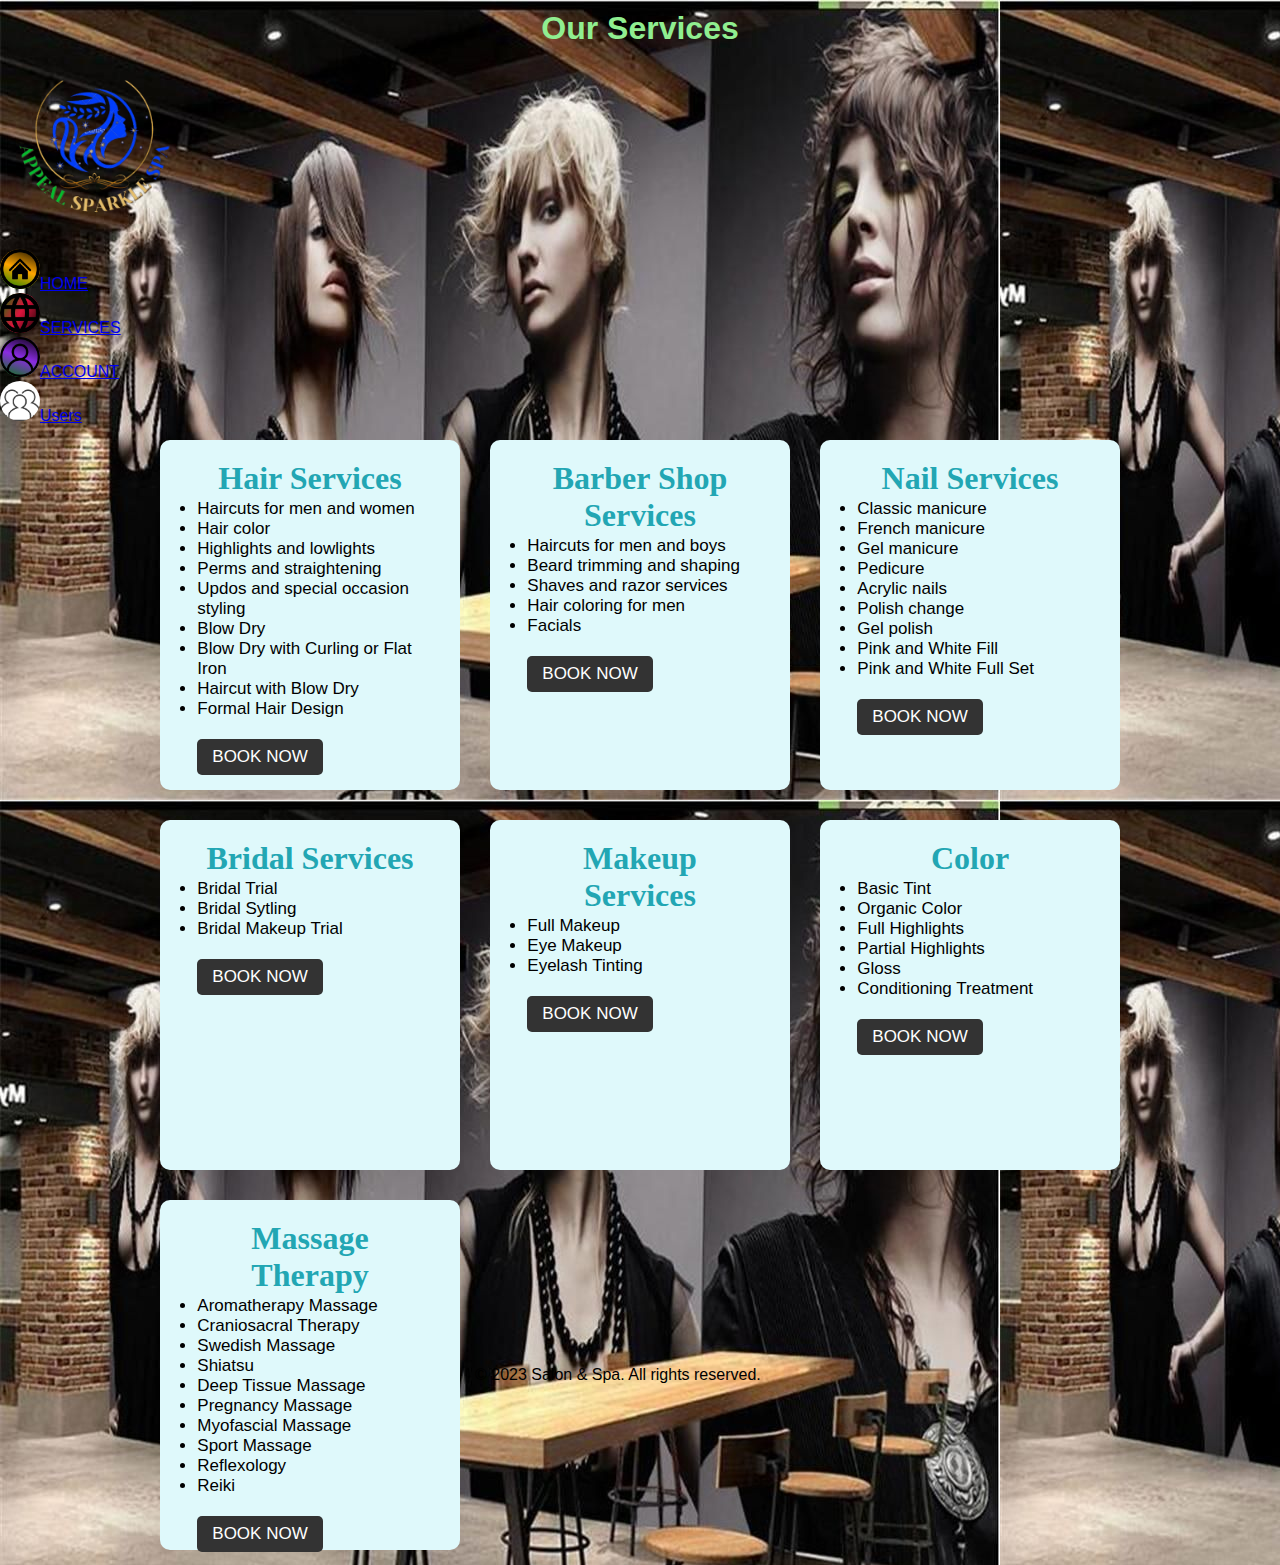
<file: service.html>
<!DOCTYPE html>
<html>
<head>
	<title>Services | Salon &amp; Spa</title>
	<meta charset="UTF-8">
	<meta name="viewport" content="width=device-width, initial-scale=1.0">
	<link rel="stylesheet" href="style.css">
	<link rel="stylesheet" href="https://cdnjs.cloudflare.com/ajax/libs/font-awesome/6.4.0/css/all.min.css">
	
</head>


<body>
	<div class="title">
		<h1 >Our Services</h1>
		</div>
		<div class="container" id="home">
			<div class="nav-bar">
				<img src="spa-img/logo-1.png" class="logo" width="200">
				<nav class="nav">
					<ul>
						<li><a href="index.html"><img style="width: 40px; height: 40px;border-radius: 50%;background: linear-gradient(20deg, green,orange,black);" src="access/5974907.png" alt="HOME">HOME</a></li>
						<li><a href="service.html"><img src="access/internet.png" alt="SERVICES" style="background:linear-gradient(120deg, green,crimson,black);width: 40px; height: 40px;border-radius: 50%;text-transform: bold;">SERVICES</a></li>
						<li><a href="login.php"><img style="width: 40px; height: 40px;border-radius: 50%;background: linear-gradient(20deg, green,blueviolet,black);" src="access/account-t.png" alt="ACCOUNT">ACCOUNT</a></li>
						<li><a href="users.php"><img style="width: 40px; height: 40px;border-radius: 50%;background: linear-gradient(20deg, green,blueviolet,black);" src="access/users.png" alt="ACCOUNT">Users</a></li>
					</ul>
				</nav>
			</div>
           <div class="services">
		<div class="card">
			<h1>Hair Services</h1>
				<div class="content">

				<ul>
					<li>Haircuts for men and women</li>
					<li>Hair color</li>
					<li>Highlights and lowlights</li>
					<li>Perms and straightening</li>
					<li>Updos and special occasion styling</li>
					<li>Blow Dry</li>
					<li>Blow Dry with Curling or Flat Iron</li>
					<li>Haircut with Blow Dry</li>
					<li>Formal Hair Design</li>
				</ul>
				<a href="appointments.php" class="btn">BOOK NOW</a>
			</div>
			</div>
			
			       <div class="card">
               <h1>Barber Shop Services</h1>
		           	<div class="content">
			<ul>
				<li>Haircuts for men and boys</li>
				<li>Beard trimming and shaping</li>
				<li>Shaves and razor services</li>
				<li>Hair coloring for men</li>
				<li>Facials</li>
			</ul>
			<a href="appointments.php" class="btn">BOOK NOW</a>
			</div>
			</div>
			
		
		
			
		         <div class="card">
		        
			<h1>Nail Services</h1>
			<div class="content">
			<ul>
				<li>Classic manicure</li>
				<li>French manicure</li>
				<li>Gel manicure</li>
				<li>Pedicure</li>
				<li>Acrylic nails</li>
				<li>Polish change</li>
				<li>Gel polish</li>
				<li>Pink and White Fill</li>
				<li>Pink and White Full Set</li>
			</ul>
			<a href="appointments.php" class="btn">BOOK NOW</a>
			</div>
			</div>
	              <div class="card">
				               	
					     <h1>Bridal Services</h1>
							 <div class="content">
					    <ul>
					     	<li>Bridal Trial</li>
					      	<li>Bridal Sytling</li>
						       <li>Bridal Makeup Trial</li>

					</ul>
					<a href="appointments.php" class="btn">BOOK NOW</a>
			</div>
			</div>
		 
				         <div class="card">
				          
				           	<h1>Makeup Services</h2>
										<div class="content">
				      	<ul>
					       	<li>Full Makeup</li>
						     <li>Eye Makeup</li>
					     	<li>Eyelash Tinting</li>
						
					</ul>
					<a href="appointments.php" class="btn">BOOK NOW</a>
			</div>
			</div>
			
				<div class ="card">
			      <h1>Color</h1>
					<div class="content">
					<ul>
						<li>Basic Tint</li>
						<li>Organic Color</li>
						<li>Full Highlights</li>
						<li>Partial Highlights</li>
						<li>Gloss</li>
						<li>Conditioning Treatment</li>
					</ul>
					<a href="appointments.php" class="btn">BOOK NOW</a>
				</div>
				</div>
			
			
								<div class="card">
								
					<h1>Massage Therapy</h1>
					<div class="content">
						<ul>
							<li> Aromatherapy Massage</li>
							<li> Craniosacral Therapy</li>
							<li> Swedish Massage</li>
							<li>Shiatsu</li>
							<li> Deep Tissue Massage</li>
							<li> Pregnancy Massage</li>
							<li> Myofascial Massage</li>
							<li> Sport Massage</li>
							<li> Reflexology</li>
							<li> Reiki</li>
				  </ul>
					<a href="appointments.php" class="btn">BOOK NOW</a>
			</div>
			</div>
			
		</section>
	</main>
	<footer>
		<p class="copyright">&copy; 2023 Salon &amp; Spa. All rights reserved.</p>
	</footer>
</body>
</html>
</file>
<file: style.css>
*{
  margin: 0px;
  padding: 0px;
  box-sizing: border-box;
  font-family: 'Poppins',sans-serif;
  transition: 0.5s linear;
}
.title{
  color: lightgreen;
  font-family: 'Raleway';
  font: size 9.5em;
  width: 1200px;
  margin: 10px auto;
  text-align: center; 
}
.services{
  display: grid;
  justify-content: center;
  align-items: center;
  min-height: 200px;
  grid-template-columns:auto auto auto ;
  
  
}
.card{
  height: 250px;
  width: 300px;
  padding: 20px 35px; 
  margin: 15px;
  border-radius: 10px;
  justify-content: center;
  color: black;
  height: 350px;
  

  
  flex-direction: column;
   background: #dff9fb;
  cursor: pointer;


}

body{
   background-image:url('access/salon7.jpg');
}
.card h1{
  font-family: 'Raleway';
  text-align: center;
  color: #22a6b3;
  
}
.content{
  font-size: 17px;
   padding: 1%;

}
.services .card:hover {
  background-color: lightpink;
  opacity: 0.8;
}  
.btn{
  color: #fff;
  border: none;
  outline: none;
  font-size: 17px;
  margin-top: 20px;
  padding: 8px 15px;
  background: #333;
  border-radius: 5px;
  display: inline-block;
  text-decoration: none;
  
}
.btn:hover{
  letter-spacing: 1px;

}
.btn:hover{
  transform: scale(1.1);
  box-shadow: 0 10px 15px rgba(0,0,0,0.3);

}
@media (max-width:770px) {
.card{
  padding: 20px;
}
}
</file>
